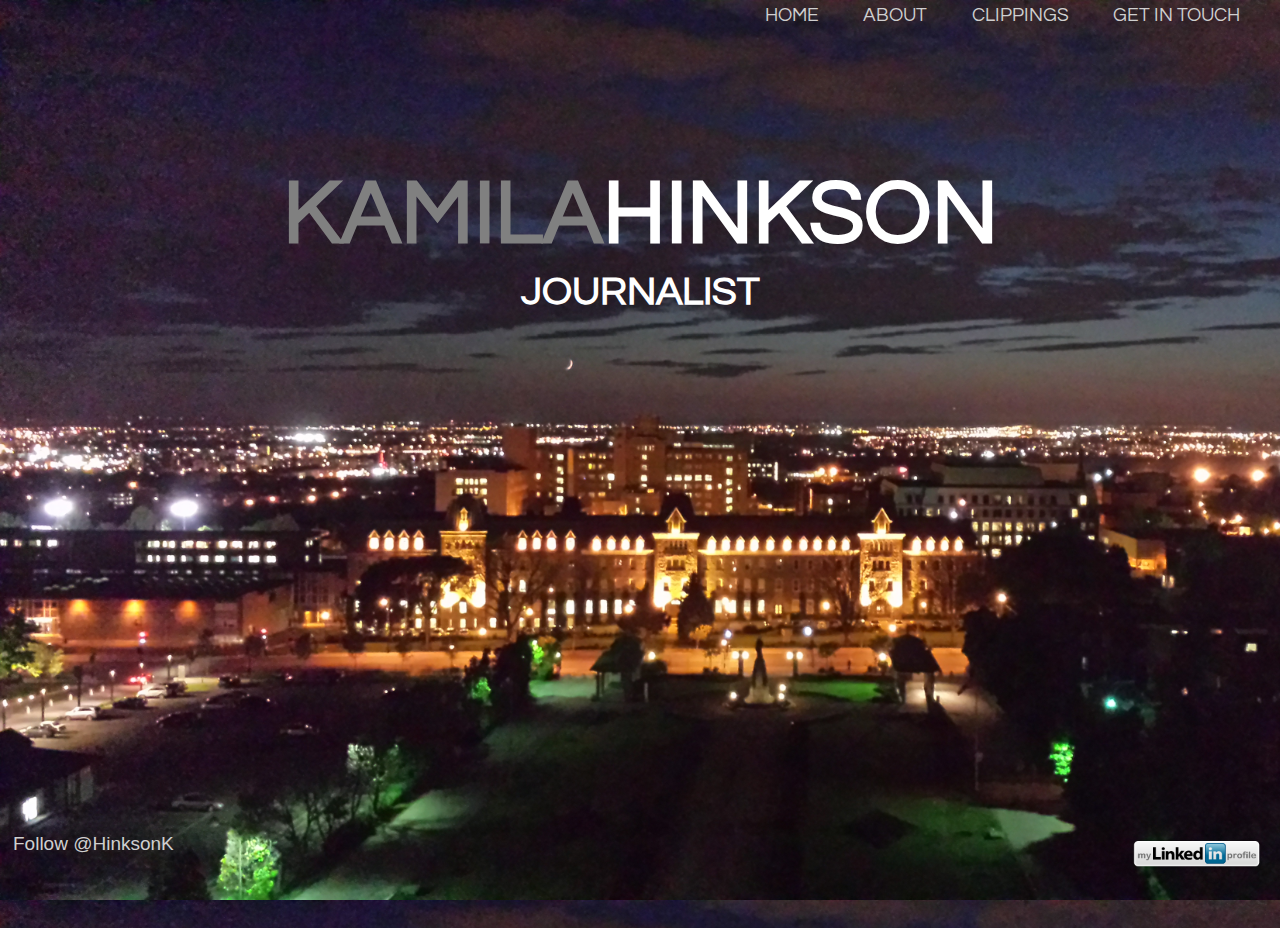
<file: index.html>
<!DOCTYPE html>
<html lang="en">
	<head>
		<meta charset="UTF-8">
		<link rel="stylesheet" href="css/style.css">
		<link href='https://fonts.googleapis.com/css?family=Nixie+One' rel='stylesheet' type='text/css'>
		<link href='https://fonts.googleapis.com/css?family=Cabin:400,700|Questrial' rel='stylesheet' type='text/css'>
		<title>Kamila Hinkson</title>
	</head>
	<div class="page-wrap">
	<body class= "home">
		<header>
			<h1><span class="highlight">Kamila</span>Hinkson</h1>
			<h2>Journalist</h2>
	<nav>
		<ul>
			<li><a href="index.html">Home</a></li>
			<li><a href="about.html">About</a></li>
			<li><a href="clippings.html">Clippings</a></li>
			<li><a href="mailto:kamila.hinkson@gmail.com">Get in touch</a></li>
		</header>
	</div>
		<footer>
			<div class="social">
				<a href="https://twitter.com/HinksonK" class="twitter-follow-button" data-show-count="false" data-size="large">Follow @HinksonK</a>
<script>!function(d,s,id){var js,fjs=d.getElementsByTagName(s)[0],p=/^http:/.test(d.location)?'http':'https';if(!d.getElementById(id)){js=d.createElement(s);js.id=id;js.src=p+'://platform.twitter.com/widgets.js';fjs.parentNode.insertBefore(js,fjs);}}(document, 'script', 'twitter-wjs');</script>
<div class="linked-in">
    <a href="https://ca.linkedin.com/pub/kamila-hinkson/4b/690/b16">
          <img class= "linkedin" src="images/my-linkedin-profile-button.png" alt="My LinkedIn page" height="40"></a>
      </div>
			</div>
		</footer>
	</body>
</html>
</file>
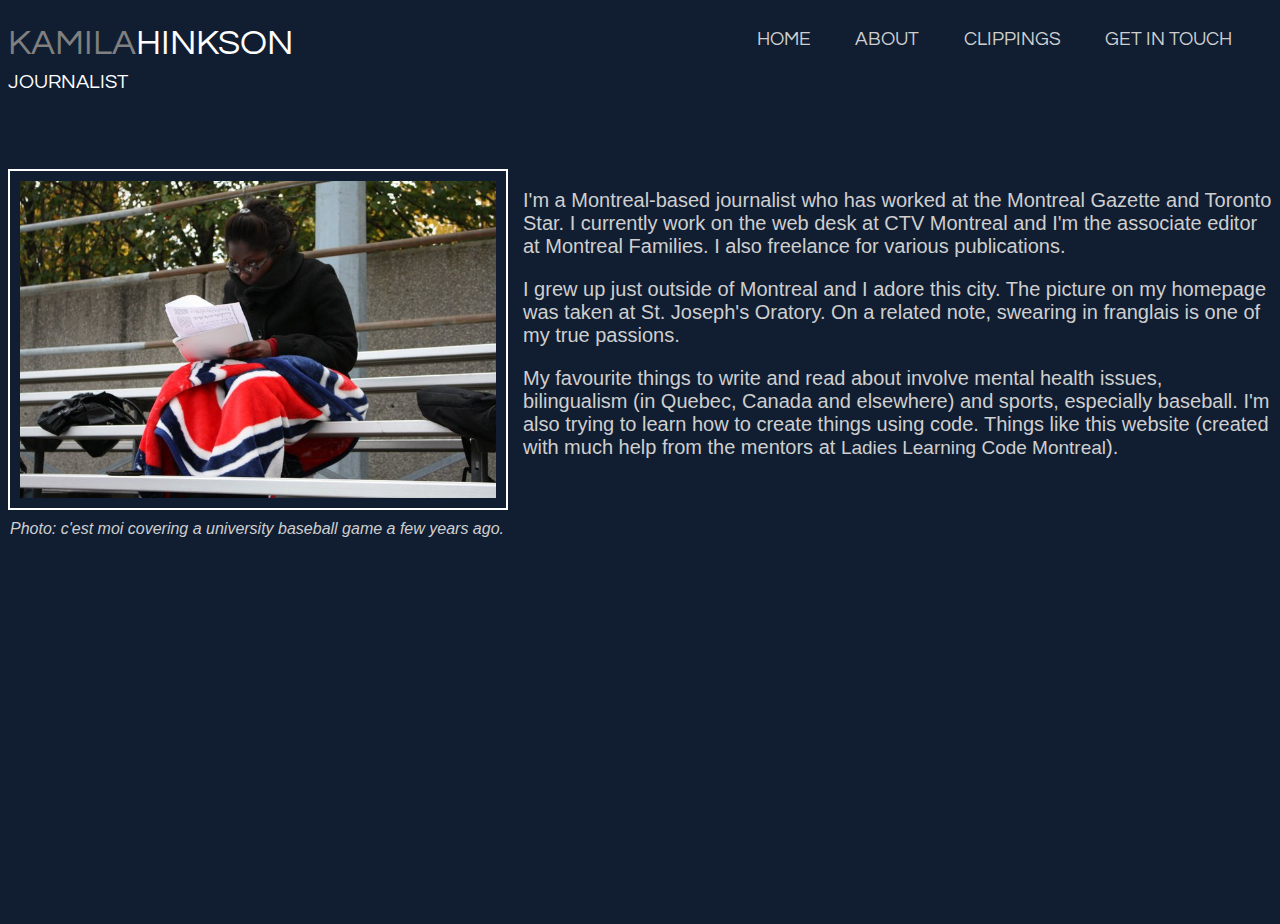
<file: about.html>
<!DOCTYPE html>
<html lang="en">
	<head>
		<meta charset="UTF-8">
		<title>About</title>
		<link rel="stylesheet" href="css/style.css">
		<link href='https://fonts.googleapis.com/css?family=Nixie+One' rel='stylesheet' type='text/css'>
		<link href='https://fonts.googleapis.com/css?family=Cabin:400,700|Questrial' rel='stylesheet' type='text/css'>
	</head>
	<body class= "about">
		<header>
			<h1><span class="highlight">Kamila</span>Hinkson</h1>
			<h2>Journalist</h2>
	<nav>
		<ul>
			<li><a href="index.html">Home</a></li>
			<li><a href="about.html">About</a></li>
			<li><a href="clippings.html">Clippings</a></li>
			<li><a href="mailto:kamila.hinkson@gmail.com">Get in touch</a></li>
		</ul>
		</header>
	</body>
		<section>
			<img class= "profile-img" src="images/working.jpg">	
			<p> I'm a Montreal-based journalist who has worked at the Montreal Gazette and Toronto Star. I currently work on the web desk at CTV Montreal and I'm the associate editor at Montreal Families. I also freelance for various publications.</p>
			<p>I grew up just outside of Montreal and I adore this city. The picture on my homepage was taken at St. Joseph's Oratory. On a related note, swearing in franglais is one of my true passions.</p>
			<p>My favourite things to write and read about involve mental health issues, bilingualism (in Quebec, Canada and elsewhere) and sports, especially baseball. I'm also trying to learn how to create things using code. Things like this website (created with much help from the mentors at <a href="http://ladieslearningcode.com/city/montreal/">Ladies Learning Code Montreal</a>).</p>
		</section>

		<div class= "caption">
			<p>Photo: c'est moi covering a university baseball game a few years ago.</p>
		</div>
	</body>
</html>
</file>
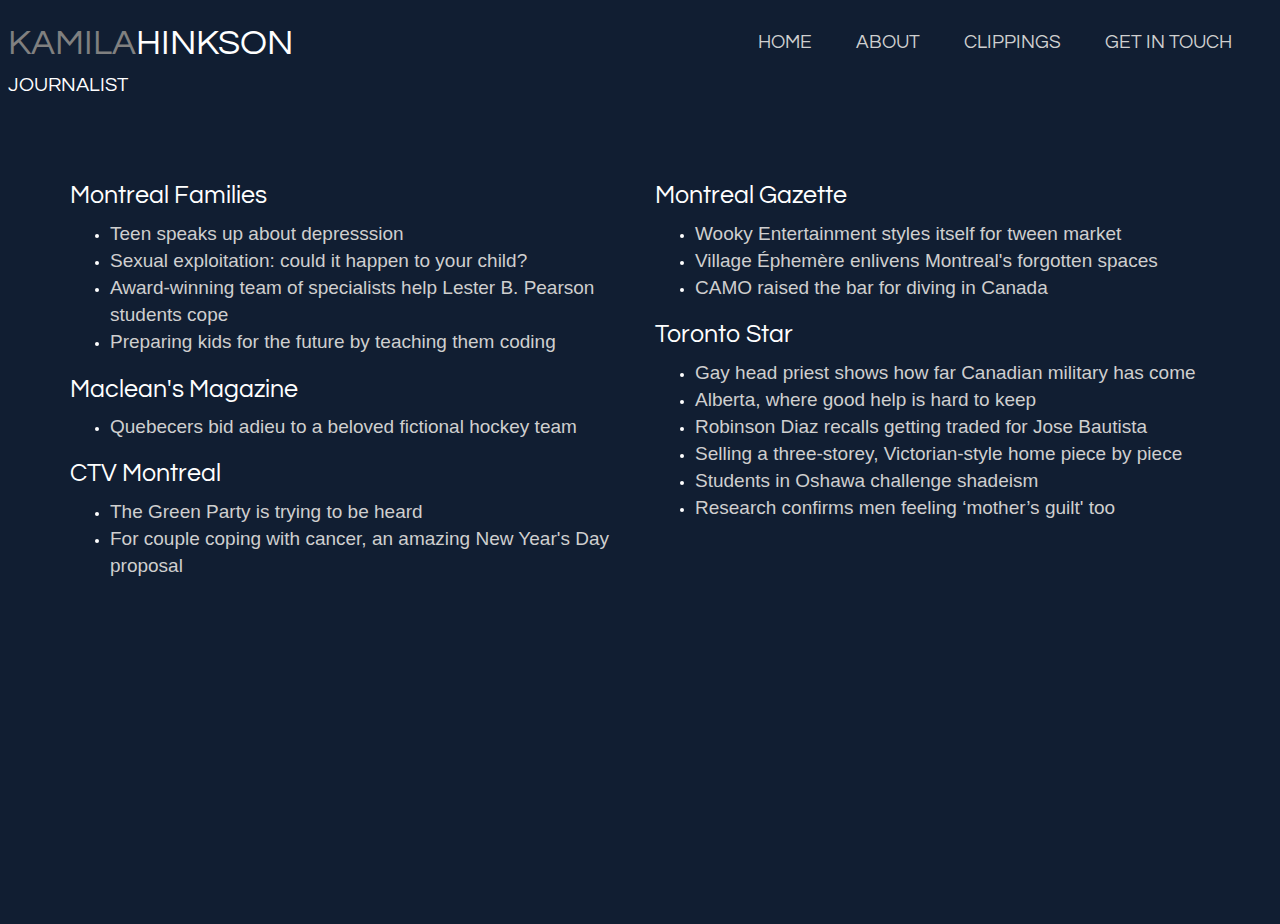
<file: clippings.html>
<!DOCTYPE html>
<html lang="en">
	<head>
		<meta charset="UTF-8">
		<title>Clippings</title>
		<link href='https://fonts.googleapis.com/css?family=Nixie+One' rel='stylesheet' type='text/css'>
		<link href='https://fonts.googleapis.com/css?family=Cabin:400,700|Questrial' rel='stylesheet' type='text/css'>
		<link rel="stylesheet" href="http://maxcdn.bootstrapcdn.com/bootstrap/3.3.5/css/bootstrap.min.css">
		<link rel="stylesheet" href="css/style.css">
	</head>
	<body class= "about">
		<header>
			<h1><span class="highlight">Kamila</span>Hinkson</h1>
			<h2>Journalist</h2>
	<nav>
		<ul>
			<li><a href="index.html">Home</a></li>
			<li><a href="about.html">About</a></li>
			<li><a href="clippings.html">Clippings</a></li>
			<li><a href="mailto:kamila.hinkson@gmail.com">Get in touch</a></li>
		</ul>
		</header>
		
		<div class="clippings-section"<section>
			<div class="container">
				<div class="row">
					<div class="col-md-6">
			<h3><span class="Families">Montreal Families</h3></span>
				<ul>
					<li><a href="http://www.montrealfamilies.ca/Montreal-Families/May-2015/Brave-teen-speaks-up-about-depression/">Teen speaks up about depresssion</a></li>
					<li><a href="http://www.montrealfamilies.ca/Montreal-Families/October-2015/Sexual-exploitation--could-it-happen-to-your-child/">Sexual exploitation: could it happen to your child?</a></li>
					<li><a href="http://www.montrealfamilies.ca/Montreal-Families/September-2014/Award-winning-team-of-specialists-helps-LBPSB-students-cope/">Award-winning team of specialists help Lester B. Pearson students cope</a></li>
					<li><a href="http://www.montrealfamilies.ca/Montreal-Families/September-2014/Preparing-kids-for-the-future-by-teaching-them-coding/">Preparing kids for the future by teaching them coding</a></li>
				</ul>
			<h3><span class="Families">Maclean's Magazine</h3>
				<ul>
					<li><a href="http://www.macleans.ca/culture/television/bidding-adieu-to-a-beloved-fictional-quebec-hockey-team/">Quebecers bid adieu to a beloved fictional hockey team</a></li>
				</ul>
			<h3><span class="Families">CTV Montreal</h3>
				<ul>
					<li><a href="http://montreal.ctvnews.ca/video?clipId=311805">The Green Party is trying to be heard</a></li>
					<li><a href="http://montreal.ctvnews.ca/for-couple-coping-with-cancer-an-amazing-new-year-s-day-proposal-1.2720702">For couple coping with cancer, an amazing New Year's Day proposal</a></li>
				</ul>
			</div>
			<div class="col-md-6">
				<h3><span class="Families">Montreal Gazette</h3>
				<ul>
					<li><a href="http://montrealgazette.com/business/wooky-entertainment-styles-itself-for-tween-market?__lsa=60c0-2fab">Wooky Entertainment styles itself for tween market</a></li>
					<li><a href="http://montrealgazette.com/life/montreal-diary-village-ephemere-enlivens-citys-forgotten-spaces">Village Éphemère enlivens Montreal's forgotten spaces</a></li>
					<li><a href="http://o.canada.com/sports/camo-has-raised-bar-for-diving-in-canada">CAMO raised the bar for diving in Canada</a></li>
				</ul>
			<h3><span class="Families">Toronto Star</h3>
				<ul>
					<li><a href="http://www.thestar.com/news/canada/2013/09/15/gay_head_priest_shows_how_far_canadian_military_has_come.html">Gay head priest shows how far Canadian military has come</a></li>
					<li><a href="http://www.thestar.com/news/canada/2013/09/13/alberta_where_good_help_is_hard_to_keep.html">Alberta, where good help is hard to keep</a></li>
					<li><a href="http://www.thestar.com/sports/2013/08/21/robinzon_diaz_recalls_getting_traded_for_jose_bautista.html">Robinson Diaz recalls getting traded for Jose Bautista</a></li>
					<li><a href="http://www.thestar.com/business/2013/07/25/selling_a_threestorey_victorianstyle_home_piece_by_piece.html">Selling a three-storey, Victorian-style home piece by piece</a></li>
					<li><a href="http://www.thestar.com/news/gta/2013/05/19/students_in_oshawa_challenge_shadeism.html">Students in Oshawa challenge shadeism</a></li>
					<li><a href="http://www.thestar.com/life/parent/2013/04/01/new_research_confirms_men_feeling_mothers_guilt_too.html">Research confirms men feeling ‘mother’s guilt' too</a></li>
				</ul>
			</div>
			</div>
			</section>
	</body>
</html>
</file>
<file: css/style.css>
html, body {
    height: 100%;
}
html {
    box-sizing: border-box;
}
*, *:before, *:after {
    box-sizing: inherit;
}
body {
   background: #111E32;
   color: white;
   font-family: Helvetica, sans-serif;
   margin: 8px;
}

h1, h2 {
	text-transform: uppercase;
	font-family: Questrial, sans-serif;

}

.highlight {
	color: grey;
}

a {
	color: #CFCFCF; 
	font-family: Avenir, sans-serif;
	text-decoration: none;
	font-style: bold;
	font-size: 19px;
}


.profile-img{
	width: 500px;
	border: 2px solid white;
	padding: 10px;
	float:left;
	margin-right: 15px
}
nav ul{
	list-style-type: none;
	margin-top: 0px;
  margin-bottom: 10px;
	padding: none;
}

nav ul li {
	display: inline-block;
}
nav a {
	display: block;
	padding: 5px 20px;
	text-transform: uppercase;
	font-family: Questrial, sans-serif;
}

header{
	position: relative;
	top: 0;
	width: 100%;
}

nav{
	position: absolute;
  box-sizing; 
	top: 0px;
right: 20px;
}

section{
	padding-top: 60px;
	font-family: Avenir, sans-serif;
	font-size: 25px;
	color: #CFCFCF;
}

footer {
	clear: both;
	padding-top: 15px;	
}

.home header{
	position: static;
	background: transparent;
	border-bottom: none
	text-align: center;
	padding-top: 100px;
}
.home header h1 {
font-size: 90px;
text-align: center;	
margin-bottom: 10px;
}
.home header h2 {
	font-size: 40px;
	text-align: center;
	text-transform: uppercase;
	margin-top: 0px;
}
.home {
    background: url(../images/20140530_2148172.jpg);
    background-size: cover
}
.about header h1{
  margin-top: 24.12px;
	margin-bottom: 10px;
  font-size: 36px;
  font-weight: normal;
}
.about header h2{
	margin-top: 0px;
  margin-bottom: 16.6px;
	font-size: 20px;
  font-weight: normal;
}


.about p{
	font-size:20px;
}

.caption p{
  padding-top: 10px;
  padding-left: 2px;
  font-size: 16px;
  font-style: italic;
  font-family: Avenir, sans-serif;
  clear: both;
  color: #CFCFCF;
} 

.clippings-section{
	padding-top: 50px;
}

.Families {
	font-family: Questrial, sans-serif;
	font-size: 25px;
	color: white;
}
/* FOOTER
-----------------------------------------*/
/* sticky footer */
.page-wrap {
  min-height: 100%;
  margin-bottom: -80px; /* must be the same height as footer */
}
.page-wrap:after {
  content: "";
  display: block;
}
footer, .page-wrap:after {
  height: 80px; /* wowever tall you want the footer to be */
}
footer {
  color: #ccc;
  clear: both;
  padding: 5px; /* adds space inside the footer */
}
footer p {
    margin: 0; /* removes default margin from paragraph */
}

.linked-in{
	float: right;
	padding-bottom:50px;
}

form {
    /* Just to center the form on the page */
    margin: 0 auto;
    width: 400px;
    /* To see the outline of the form */
    padding: 1em;
    border: 1px solid #CCC;
    border-radius: 1em;
}
form div + div {
    margin-top: 1em;
}
label {
    /* To make sure that all labels have the same size and are properly aligned */
    display: inline-block;
    width: 90px;
    text-align: right;
}
input, textarea {
    /* To make sure that all text fields have the same font settings
       By default, textareas have a monospace font */
    font: 1em sans-serif;

    /* To give the same size to all text field */
    width: 300px;
    -moz-box-sizing: border-box;
    box-sizing: border-box;

    /* To harmonize the look & feel of text field border */
    border: 1px solid #999;
}
input:focus, textarea:focus {
    /* To give a little highlight on active elements */
    border-color: #000;
}
textarea {
    /* To properly align multiline text fields with their labels */
    vertical-align: top;

    /* To give enough room to type some text */
    height: 5em;

    /* To allow users to resize any textarea vertically
       It does not work on every browsers */
    resize: vertical;
}
.button {
    /* To position the buttons to the same position of the text fields */
    padding-left: 90px; /* same size as the label elements */
}
button {
    /* This extra margin represent roughly the same space as the space
       between the labels and their text fields */
    margin-left: .5em;
}
</file>
